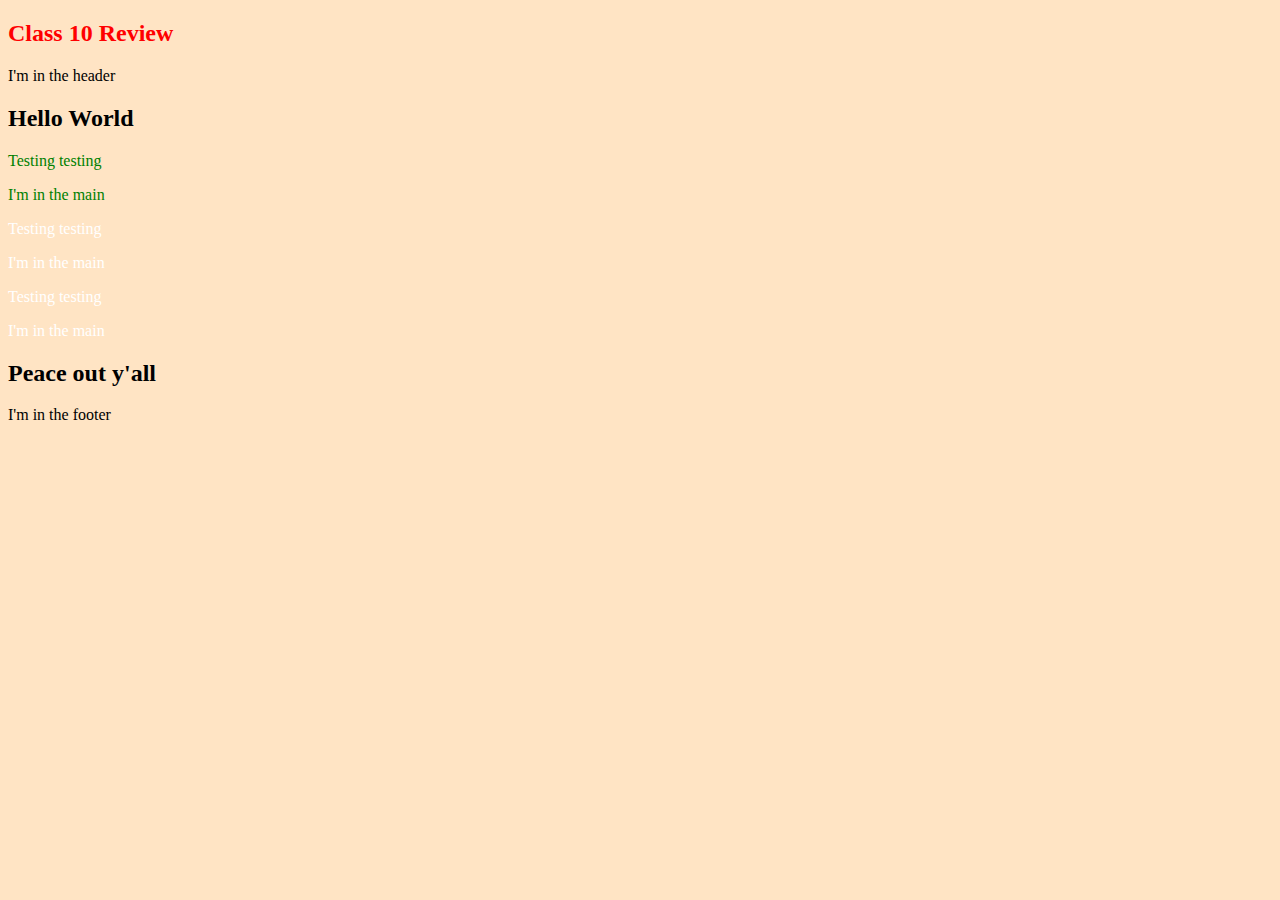
<file: class-10/review/index.html>
<!DOCTYPE html>

<head>
  <title>Class 10 Review</title>
  <link rel="stylesheet" href="style.css">
  <!-- <script src="app.js"></script> -->
</head>

<body>

  <header>
    <h2 id="important">Class 10 Review</h1>
    <p>I'm in the header</p>
    
  </header>

  <main>
    <h2>Hello World</h1>
    <p class="first-two">Testing testing</p>
    <p class="first-two">I'm in the main</p>
    <p>Testing testing</p>
    <p>I'm in the main</p>
    <p>Testing testing</p>
    <p>I'm in the main</p>
  </main>

  <footer>
    <h2>Peace out y'all</h2>
    <p>I'm in the footer</p>
  </footer>

</body>

</html>
</file>
<file: class-10/review/style.css>
body {
  background-color: bisque;
}

/* p {
  color: white;
} */

main p {
  color: white;
}

.first-two {
  color: green;
}

#important {
  color: red;
}

.p {
  background-color: black;
}

#h2 {
  background-color: black;
}
</file>
